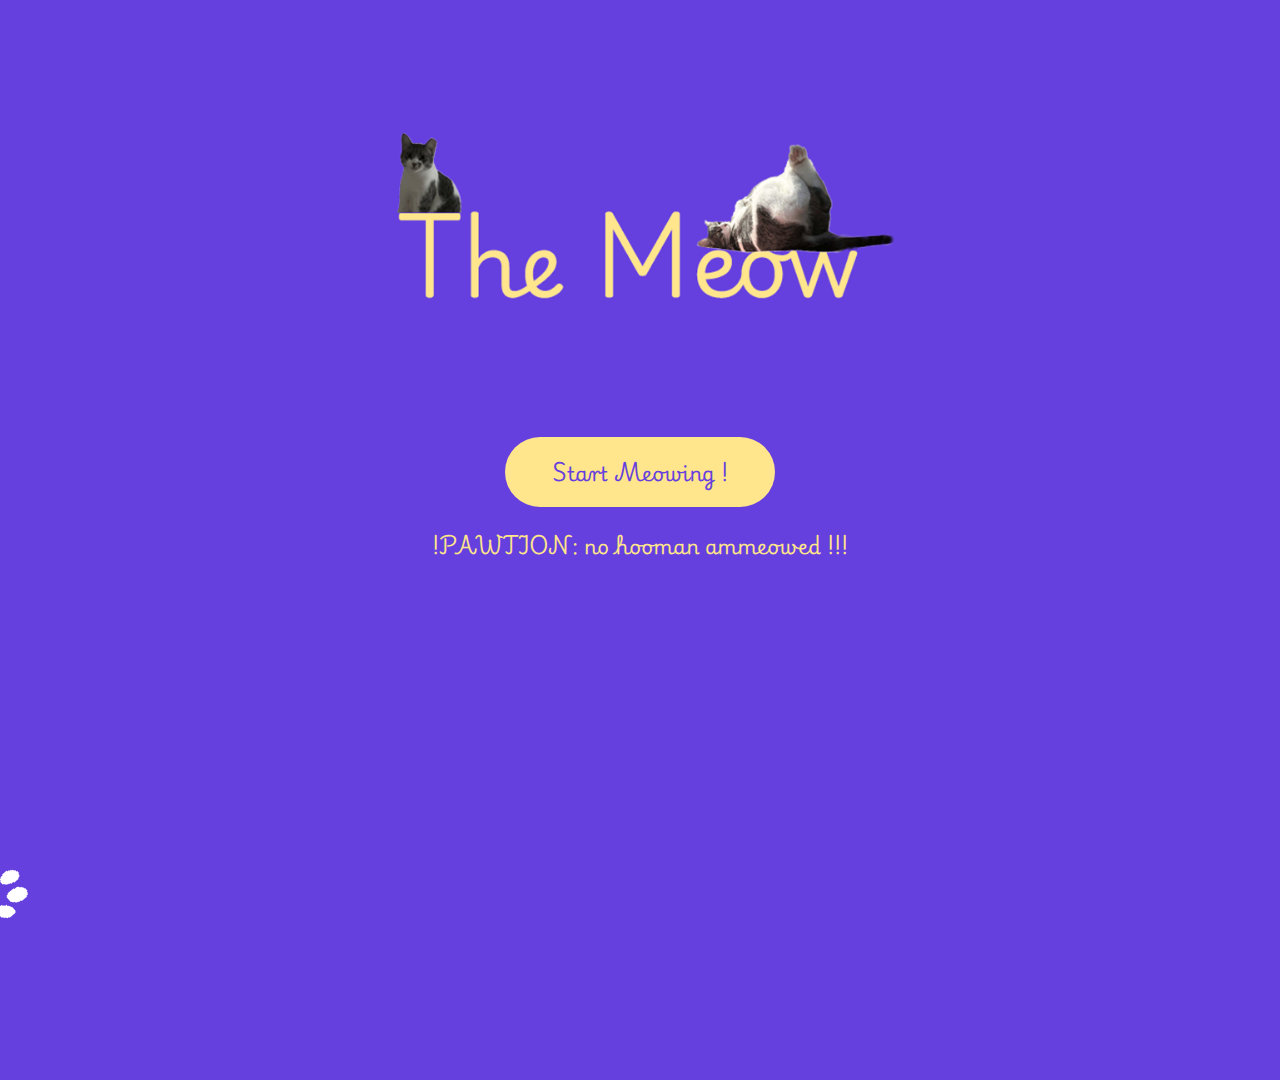
<file: index.html>
<!DOCTYPE html>
<!--[if lt IE 7]>      <html class="no-js lt-ie9 lt-ie8 lt-ie7"> <![endif]-->
<!--[if IE 7]>         <html class="no-js lt-ie9 lt-ie8"> <![endif]-->
<!--[if IE 8]>         <html class="no-js lt-ie9"> <![endif]-->
<!--[if gt IE 8]>      <html class="no-js"> <!--<![endif]-->
<html>
    <head>
        <meta charset="utf-8">
        <meta http-equiv="X-UA-Compatible" content="IE=edge">
        <title>The Meow :3</title>
        <meta name="description" content="The Meow by Tracy">
        <meta name="viewport" content="width=device-width, initial-scale=1">
        <link rel="stylesheet" href="css/style.css">
    </head>
    <body>
        <!--[if lt IE 7]>
            <p class="browsehappy">You are using an <strong>outdated</strong> browser. Please <a href="#">upgrade your browser</a> to improve your experience.</p>
        <![endif]-->
        <header>
            <img src="Images/MeowLogo.gif" width="50%">
        </header>

        <div class="buttonAlign">
        <a href="thefeed.html" class="noLink">
        <button type="button" class="button"> Start Meowing !</button>
         </a>
        </div>
        <p class="human">!PAWTION: no hooman ammeowed !!! </p>
    </body>
    <img src="Images/catpaws.gif" class="catPaw">
</html>
</file>
<file: css/style.css>
@import url('https://fonts.googleapis.com/css2?family=Playwrite+HU:wght@100..400&display=swap');

body {
    background-color: #6540DE;
    margin: 0 auto;
    max-width: 100%;
    cursor: url('../Cursors/catCursor1.png'), auto;
}

header {
    text-align: center;
    margin: 10%;
    font-family: "Playwrite HU";
}

nav{
    background-color: #FFE58B;
    max-width: 25%;
    height: 65vh;
    padding: 5%;
    position: fixed;
    top: 20px;
    left: 15px;
    margin: 2%;
    margin-top: 6%;
    border-radius: 20px;
    border: transparent;
}

aside {
    font-family: "Playwrite HU";
    color: #6540DE;
    padding-top: 75px;
    font-size:12pt;
    position: relative;
    top: -10px; 
    z-index: 5;
}
h1 {
    position: relative;
    z-index: 3;
}

main{
    background-color: #6540DE;
    max-width: 60%;
    margin-left: 18%;
    padding: 5%;
    display: flex;
    flex-direction:column;
    justify-content: flex-start;
    align-items: center;
    flex-wrap: wrap;
}
section {
    display: flex;
    flex-direction: row;
    justify-content: space-around;
    margin-left: 5%;
    margin-right: 5%;
    width: 70%;
    padding-left: 10%;
    padding-right: 10%;
    padding-top: 10%;
    padding-bottom: 3%;
    text-align: center;
    border: 1px;
    border-radius: 6%;
}

section img {
    border: 8px solid #6540DE;
    border-radius: 10px;
}
footer {
    background-color: #FFE58B;
    padding-top: 5px;
    padding-bottom: 30px;
    height: 100px;
    text-align: center;
    font-size: 14pt;
    font-family: "Playwrite HU";
    color: #6540DE;
    position: relative;
}

aside a{
    text-decoration: none;
}

aside a:hover {
    color: #9777ff;
    background-color: #ffe58b;
    cursor: url("../Cursors/catCursor2.png"), auto;
}
a {
    color: #6540DE;
    font-weight: bold;
}
a:hover {
    color: #FFE58B;
    background-color: #9D84F0;
    cursor: url("../Cursors/catCursor2.png"), auto;
}

.button:hover {
    color: #FFE58B;
    background-color: #9D84F0;
    border: transparent;
    border-radius: 50px;
    cursor: url("../Cursors/catCursor2.png"), auto;
}

.button {
    width: 270px;
    height: 70px;
    border-radius: 50px;
    font-size: 15pt;
    color: #6540DE;
    border: transparent;
    background-color: #FFE58B;
    font-family: "Playwrite HU";
    font-weight: 400;
    transition-duration: 200ms;

}

.buttonAlign {
    display: flex;
    justify-content: center;
    align-items: center;
    margin-top: 65px;
}

.catPaw {
    transform: rotate(50deg);
}

.headText {
    margin-left: 25%;
    font-size: 30pt;
    font-family: "Playwrite HU";
    color: #FFE58B;
    background-color: #6540DE;
    width: 70%;
    z-index: 2;
    height:100px;
    
}

.row {
    background-color: #FFE58B;
    width: 100%;
    align-items: center;
    margin-left: 5%;
    margin-right: 25%;
    margin-bottom: 5%;
    border: 5% solid transparent;
    border-radius: 7%;
}

.rowWelcome {
    background-color: #FFE58B;
    width: 100%;
    align-items: center;
    margin-left: 5%;
    margin-right: 25%;
    margin-bottom: 5%;
    border: 5% solid transparent;
    border-radius: 7%;
}

.Caption {
    padding-left: 5%;
    padding-right: 5%;
    padding-bottom: 3%;
    text-align: center;
    font-size: 15pt;
    color: #6540DE;
}

.meonam {
    background-color: transparent;
    position: fixed;
    height: 30px;
    transform: rotate(95deg);
    z-index: 1;
    top: 180px;
    left: 20px;
}


.meonam:hover + .hide {
    display: block;
    position: fixed;
    width: 120px;
    height: 70px;
    font-size: 14pt;
    font-family: "Playwrite HU";
    color: #FFE58B;
    margin-left: 140px;
    margin-top: 2px;
}
.hide {
    display: none;
    position: fixed;
    width: 120px;
    height: 70px;
    font-size: 14pt;
    font-family: "Playwrite HU";
    color: #FFE58B;
    margin-left: 140px;
    bottom: 750px;
    left: 20px;
    z-index: 3;
}

      
.hoverMeow:hover + .hide {
    display: block;
  }


.noLink {
    border-radius: 50px;
}
.human {
    font-family: "Playwrite HU";
    font-size: 20px;
    color: #FFE58B;
    text-align: center;
   
}
</file>
